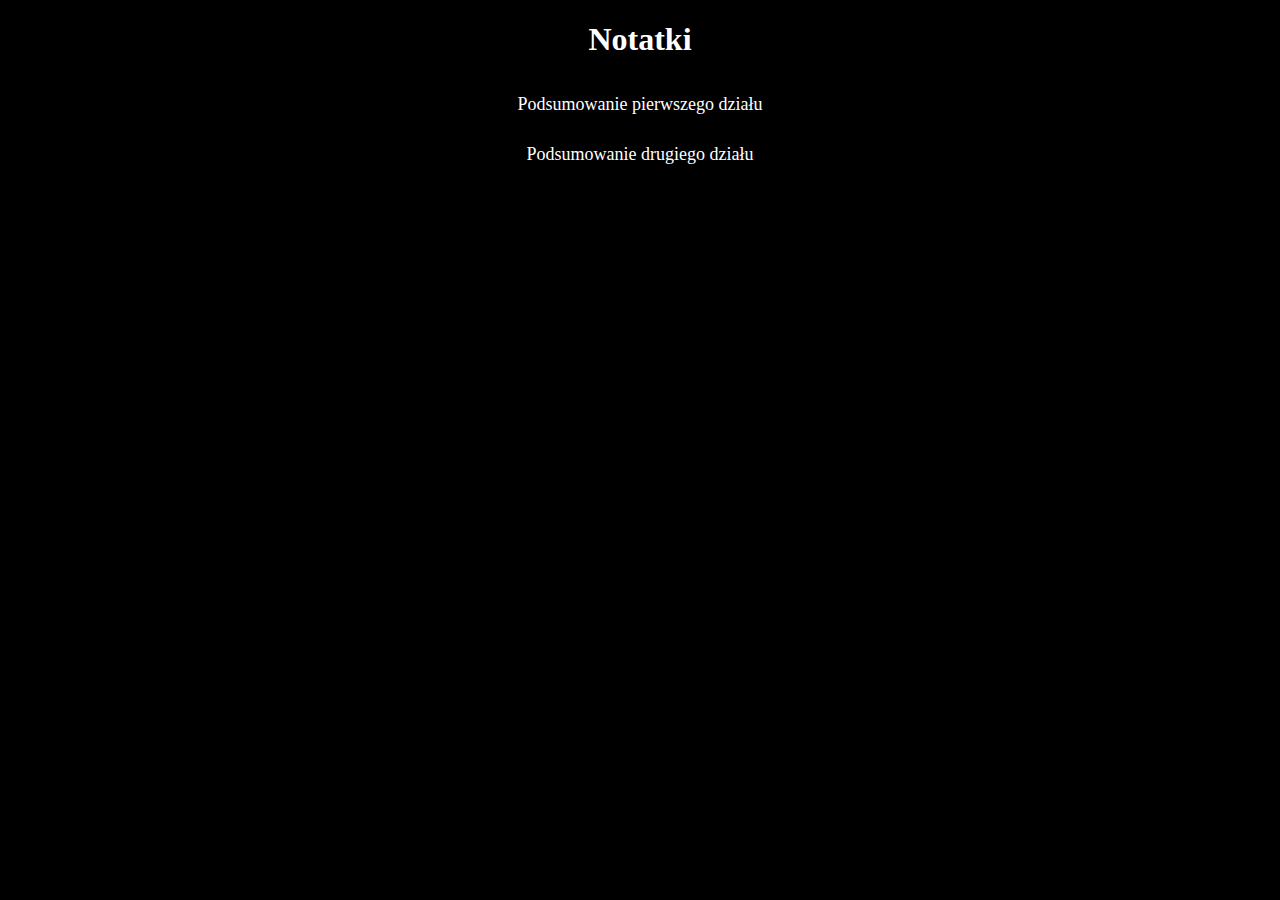
<file: index.html>
<!DOCTYPE html>
<html lang="pl">
	<head>
		<meta charset="UTF-8" />
		<meta http-equiv="X-UA-Compatible" content="IE=edge" />
		<meta name="viewport" content="width=device-width, initial-scale=1.0" />
		<title>Strona główna</title>
		<style>
			* {
				color: white;
			}

			h1 {
				text-align: center;
			}

			body {
				background: black;
			}

			a {
				text-decoration: none;
			}

			ol {
				margin: 0;
				padding: 0;
				display: flex;
				justify-content: center;
				align-items: center;
				position: relative;
				flex-direction: column;
			}

			ol::before {
				content: "";
				width: 100%;
				height: 2px;
				background: black;
				position: absolute;
				top: -12.5px;
			}

			ol::after {
				content: "";
				width: 100%;
				height: 2px;
				background: black;
				position: absolute;
				bottom: -12.5px;
			}

			li {
				height: 50px;
				display: flex;
				justify-content: center;
				align-items: center;
				width: 80%;
			}

			a {
				position: relative;
				font-size: 18px;
			}

			a::after {
				content: "";
				width: 100%;
				height: 2px;
				background: dodgerblue;
				position: absolute;
				bottom: -3.5px;
				left: 0;
				transition: 0.5s transform;
				transform: scaleX(0);
				transform-origin: right;
			}

			a:hover::after {
				transform: scaleX(1);
				transform-origin: left;
			}
		</style>
	</head>
	<body>
		<h1>Notatki</h1>
		<ol>
			<li>
				<a href="./Podsumowanie 1/index.html">Podsumowanie pierwszego działu</a>
			</li>
			<li>
				<a href="./Podsumowanie 2/index.html">Podsumowanie drugiego działu</a>
			</li>
		</ol>
	</body>
</html>
</file>
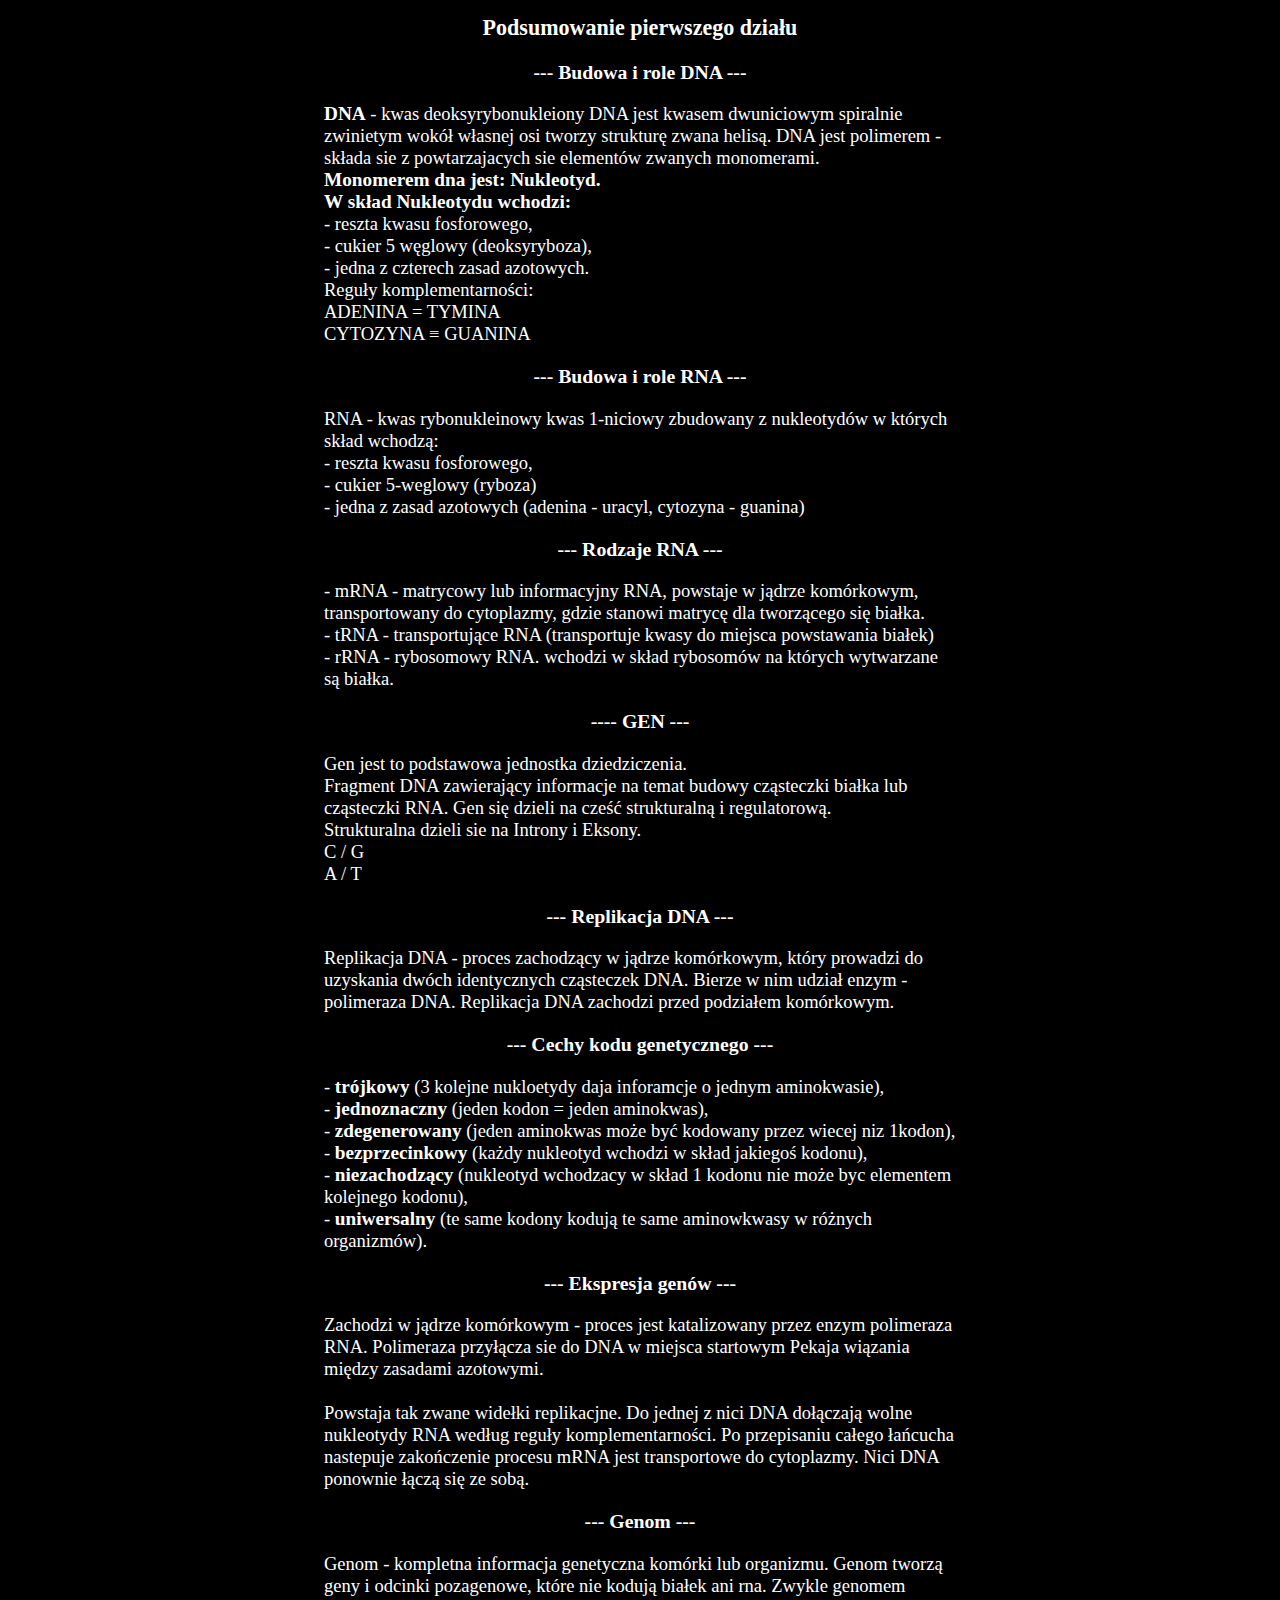
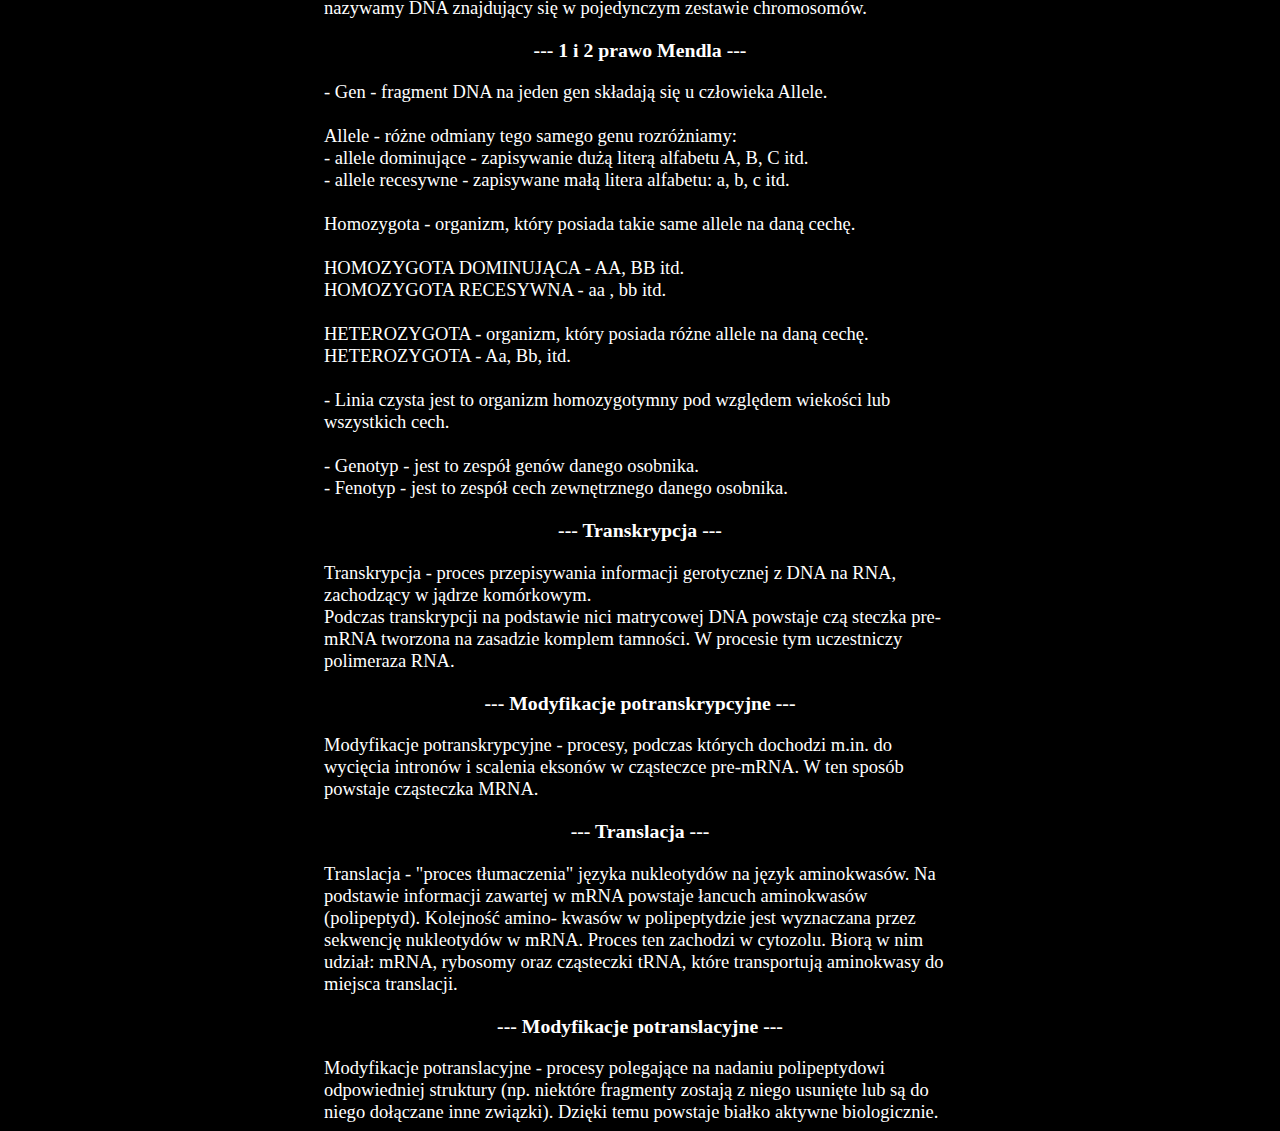
<file: Podsumowanie 1/index.html>
<!DOCTYPE html>
<html lang="pl">
	<head>
		<meta charset="UTF-8" />
		<meta http-equiv="X-UA-Compatible" content="IE=edge" />
		<meta name="viewport" content="width=device-width, initial-scale=1.0" />
		<title>Podsumowanie pierwszego działu</title>
		<style>
			* {
				font-size: 103%;
				color: white;
			}

			h1,
			h3 {
				text-align: center;
			}

			h1 {
				font-size: 125%;
			}

			h3 {
				font-size: 112%;
			}

			body {
				background: black;
			}

			strong {
				font-size: 104%;
			}

			@media screen and (min-width: 768px) {
				* {
					font-size: 105%;
					color: white;
				}

				h1,
				h3 {
					text-align: center;
				}

				h1 {
					font-size: 125%;
				}

				h3 {
					font-size: 112%;
				}

				body {
					/* background: lightblue; */
					background: black;
				}

				p {
					width: 50%;
					margin: auto;
				}

				strong {
					font-size: 104%;
				}
			}
		</style>
	</head>
	<body>
		<h1>Podsumowanie pierwszego działu</h1>
		<h3>--- Budowa i role DNA ---</h3>
		<p>
			<strong>DNA</strong> - kwas deoksyrybonukleiony DNA jest kwasem dwuniciowym spiralnie zwinietym wokół własnej osi tworzy strukturę
			zwana helisą. DNA jest polimerem - składa sie z powtarzajacych sie elementów zwanych monomerami.
			<br />
			<strong>Monomerem dna jest: Nukleotyd.</strong>
		</p>
		<p>
			<strong>W skład Nukleotydu wchodzi:</strong> <br />
			- reszta kwasu fosforowego, <br />
			- cukier 5 węglowy (deoksyryboza), <br />
			- jedna z czterech zasad azotowych. <br />
			Reguły komplementarności: <br />
			ADENINA = TYMINA <br />
			CYTOZYNA ≡ GUANINA
		</p>
		<h3>--- Budowa i role RNA ---</h3>
		<p>
			RNA - kwas rybonukleinowy kwas 1-niciowy zbudowany z nukleotydów w których skład wchodzą: <br />
			- reszta kwasu fosforowego, <br />
			- cukier 5-weglowy (ryboza) <br />
			- jedna z zasad azotowych (adenina - uracyl, cytozyna - guanina) <br />
		</p>
		<h3>--- Rodzaje RNA ---</h3>
		<p>
			- mRNA - matrycowy lub informacyjny RNA, powstaje w jądrze komórkowym, transportowany do cytoplazmy, gdzie stanowi matrycę dla
			tworzącego się białka. <br />
			- tRNA - transportujące RNA (transportuje kwasy do miejsca powstawania białek) <br />
			- rRNA - rybosomowy RNA. wchodzi w skład rybosomów na których wytwarzane są białka.
		</p>
		<h3>---- GEN ---</h3>
		<p>
			Gen jest to podstawowa jednostka dziedziczenia.
			<br />
			Fragment DNA zawierający informacje na temat budowy cząsteczki białka lub cząsteczki RNA. Gen się dzieli na cześć strukturalną i
			regulatorową. <br />
			Strukturalna dzieli sie na Introny i Eksony.
			<br />
			C / G
			<br />
			A / T
		</p>
		<h3>--- Replikacja DNA ---</h3>
		<p>
			Replikacja DNA - proces zachodzący w jądrze komórkowym, który prowadzi do uzyskania dwóch identycznych cząsteczek DNA. Bierze w nim
			udział enzym - polimeraza DNA. Replikacja DNA zachodzi przed podziałem komórkowym.
		</p>
		<h3>--- Cechy kodu genetycznego ---</h3>
		<p>
			- <strong>trójkowy</strong> (3 kolejne nukloetydy daja inforamcje o jednym aminokwasie), <br />
			- <strong>jednoznaczny</strong> (jeden kodon = jeden aminokwas), <br />
			- <strong>zdegenerowany</strong> (jeden aminokwas może być kodowany przez wiecej niz 1kodon), <br />
			- <strong>bezprzecinkowy</strong> (każdy nukleotyd wchodzi w skład jakiegoś kodonu), <br />
			- <strong>niezachodzący</strong> (nukleotyd wchodzacy w skład 1 kodonu nie może byc elementem kolejnego kodonu), <br />
			- <strong>uniwersalny</strong> (te same kodony kodują te same aminowkwasy w różnych organizmów).
		</p>
		<h3>--- Ekspresja genów ---</h3>
		<p>
			Zachodzi w jądrze komórkowym - proces jest katalizowany przez enzym polimeraza RNA. Polimeraza przyłącza sie do DNA w miejsca
			startowym Pekaja wiązania między zasadami azotowymi.
			<br /><br />
			Powstaja tak zwane widełki replikacjne. Do jednej z nici DNA dołączają wolne nukleotydy RNA według reguły komplementarności. Po
			przepisaniu całego łańcucha nastepuje zakończenie procesu mRNA jest transportowe do cytoplazmy. Nici DNA ponownie łączą się ze sobą.
		</p>
		<h3>--- Genom ---</h3>
		<p>
			Genom - kompletna informacja genetyczna komórki lub organizmu. Genom tworzą geny i odcinki pozagenowe, które nie kodują białek ani
			rna. Zwykle genomem nazywamy DNA znajdujący się w pojedynczym zestawie chromosomów.
		</p>
		<h3>--- 1 i 2 prawo Mendla ---</h3>
		<p>
			- Gen - fragment DNA na jeden gen składają się u człowieka Allele. <br /><br />
			Allele - różne odmiany tego samego genu rozróżniamy: <br />
			- allele dominujące - zapisywanie dużą literą alfabetu A, B, C itd. <br />
			- allele recesywne - zapisywane małą litera alfabetu: a, b, c itd. <br />
			<br />
			Homozygota - organizm, który posiada takie same allele na daną cechę. <br />
			<br />
			HOMOZYGOTA DOMINUJĄCA - AA, BB itd. <br />
			HOMOZYGOTA RECESYWNA - aa , bb itd. <br /><br />
			HETEROZYGOTA - organizm, który posiada różne allele na daną cechę. <br />
			HETEROZYGOTA - Aa, Bb, itd. <br />
			<br />
			- Linia czysta jest to organizm homozygotymny pod względem wiekości lub wszystkich cech. <br /><br />
			- Genotyp - jest to zespół genów danego
			osobnika. <br />
			- Fenotyp - jest to zespół cech zewnętrznego danego osobnika.
		</p>
		<h3>--- Transkrypcja ---</h3>
		<p>
			Transkrypcja - proces przepisywania informacji gerotycznej z DNA na RNA, zachodzący w jądrze komórkowym. <br /> Podczas transkrypcji na
			podstawie nici matrycowej DNA powstaje czą steczka pre-mRNA tworzona na zasadzie komplem tamności. W procesie tym uczestniczy
			polimeraza RNA.
		</p>
		<h3>--- Modyfikacje potranskrypcyjne ---</h3>
		<p>
			Modyfikacje potranskrypcyjne - procesy, podczas których dochodzi m.in. do wycięcia intronów i scalenia eksonów w cząsteczce pre-mRNA. W ten sposób powstaje
			cząsteczka MRNA.
		</p>
		<h3>--- Translacja ---</h3>
		<p>
			Translacja - "proces tłumaczenia" języka nukleotydów na język aminokwasów. Na podstawie informacji zawartej w mRNA powstaje łancuch
			aminokwasów (polipeptyd). Kolejność amino- kwasów w polipeptydzie jest wyznaczana przez sekwencję nukleotydów w mRNA. Proces ten
			zachodzi w cytozolu. Biorą w nim udział: mRNA, rybosomy oraz cząsteczki tRNA, które transportują aminokwasy do miejsca translacji.
		</p>
		<h3>--- Modyfikacje potranslacyjne ---</h3>
		<p>
			Modyfikacje potranslacyjne - procesy polegające na nadaniu polipeptydowi odpowiedniej struktury (np. niektóre fragmenty zostają z
			niego usunięte lub są do niego dołączane inne związki). Dzięki temu powstaje białko aktywne biologicznie.
		</p>
	</body>
</html>
</file>
